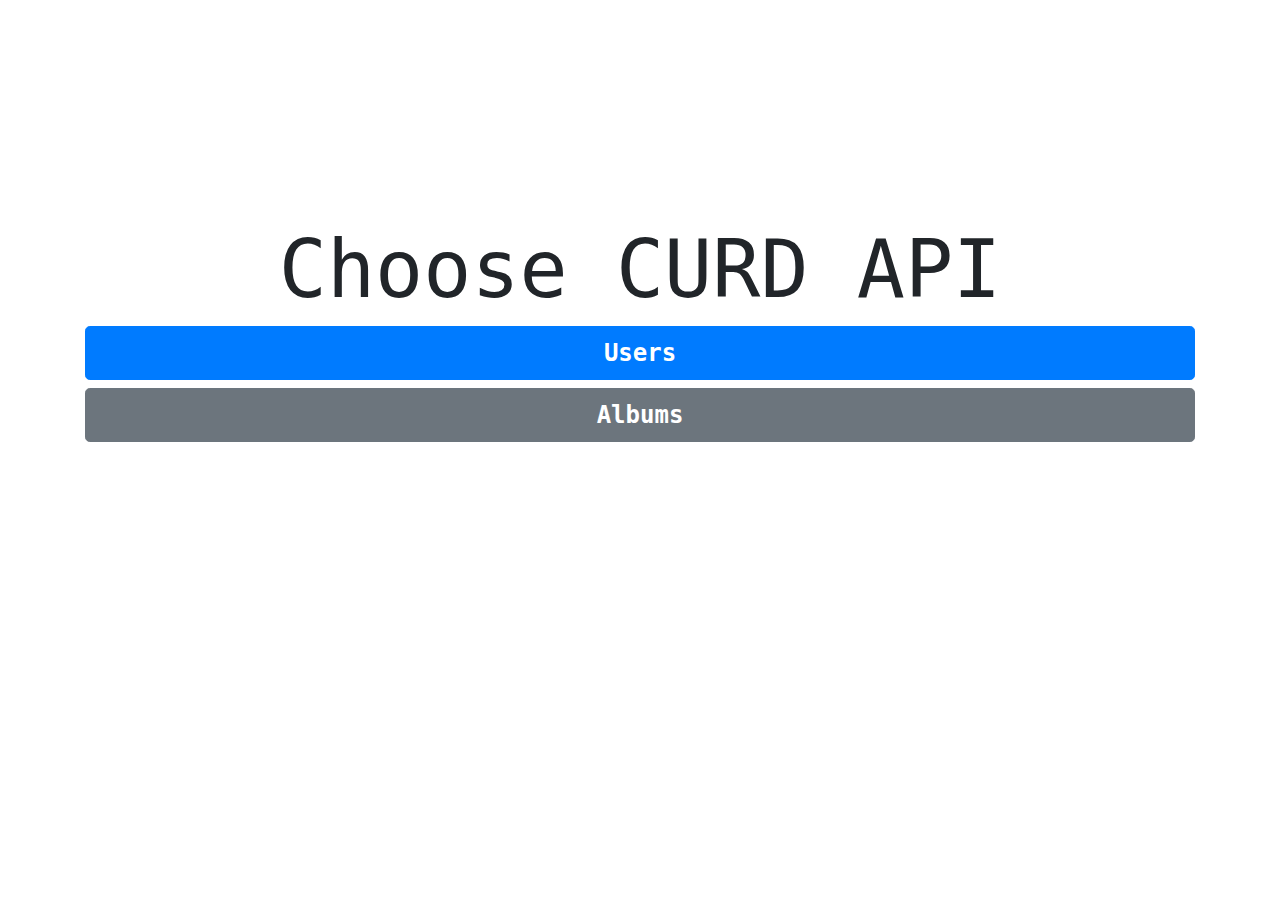
<file: index.html>
<!DOCTYPE html>
<html lang="en">
  <head>
    <script src="bootstrap.min.js"></script>
    <link rel="stylesheet" href="bootstrap.min.css" />
    <link rel="stylesheet" href="./style.css" />
  </head>
  <body class="container">
    <div class="text-center" style="margin-top: 20%">
      <h1 class="title">Choose CURD API</h1>

      <!-- Button trigger modal -->
      <button
        type="button"
        class="btn btn-primary btn-lg btn-block"
        onclick="parent.open('users.html')"
      >
        Users
      </button>
      <button
        type="button"
        class="btn btn-secondary btn-lg btn-block"
        onclick="parent.open('albums.html')"
      >
        Albums
      </button>
    </div>
  </body>
</html>
</file>
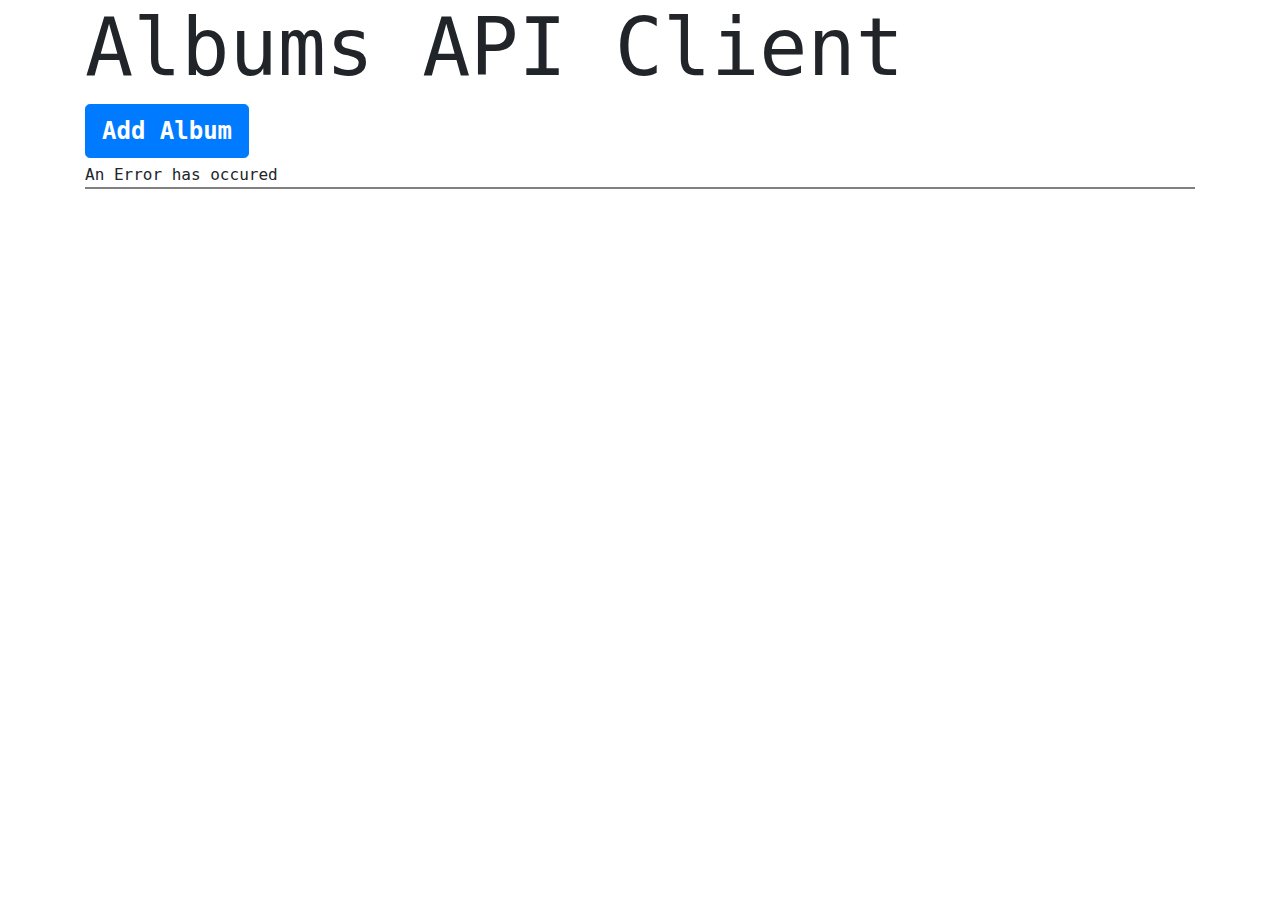
<file: albums.html>
<!DOCTYPE html>
<html lang="en">
  <head>
    <script src="jquery-3.4.1.min.js"></script>
    <script src="popper.min.js"></script>
    <script src="bootstrap.min.js"></script>
    <script src="jqcruda.js"></script>
    <link rel="stylesheet" href="bootstrap.min.css" />
    <link rel="stylesheet" href="jqstyles.css" />
    <link rel="stylesheet" href="./style.css" />
  </head>
  <body class="container">
    <h1 class="title">Albums API Client</h1>

    <!-- Button trigger modal -->
    <button
      type="button"
      class="btn btn-primary btn-lg"
      data-toggle="modal"
      data-target="#addModal"
    >
      Add Album
    </button>

    <!-- Modal -->
    <div
      class="modal fade"
      id="addModal"
      tabindex="-1"
      role="dialog"
      aria-labelledby="modelTitleId"
      aria-hidden="true"
    >
      <div class="modal-dialog" role="document">
        <div class="modal-content">
          <div class="modal-header">
            <h5 class="modal-title">Add New Album</h5>
            <button
              type="button"
              class="close"
              data-dismiss="modal"
              aria-label="Close"
            >
              <span aria-hidden="true">&times;</span>
            </button>
          </div>
          <div class="modal-body">
            <div class="form-group">
              <label for="title">Title</label>
              <input
                type="text"
                class="form-control"
                name="title"
                id="title"
                aria-describedby="titleHelp"
                placeholder="Title of the Album"
              />
              <small id="titleHelp" class="form-text text-muted"
                >Enter Title of the Album</small
              >
            </div>
          </div>
          <div class="modal-footer">
            <button id="addBtn" class="btn btn-info">Add Album</button>
            <button
              type="button"
              class="btn btn-secondary"
              data-dismiss="modal"
            >
              Close
            </button>
          </div>
        </div>
      </div>
    </div>

    <div id="albums">Loading ...</div>
  </body>
</html>
</file>
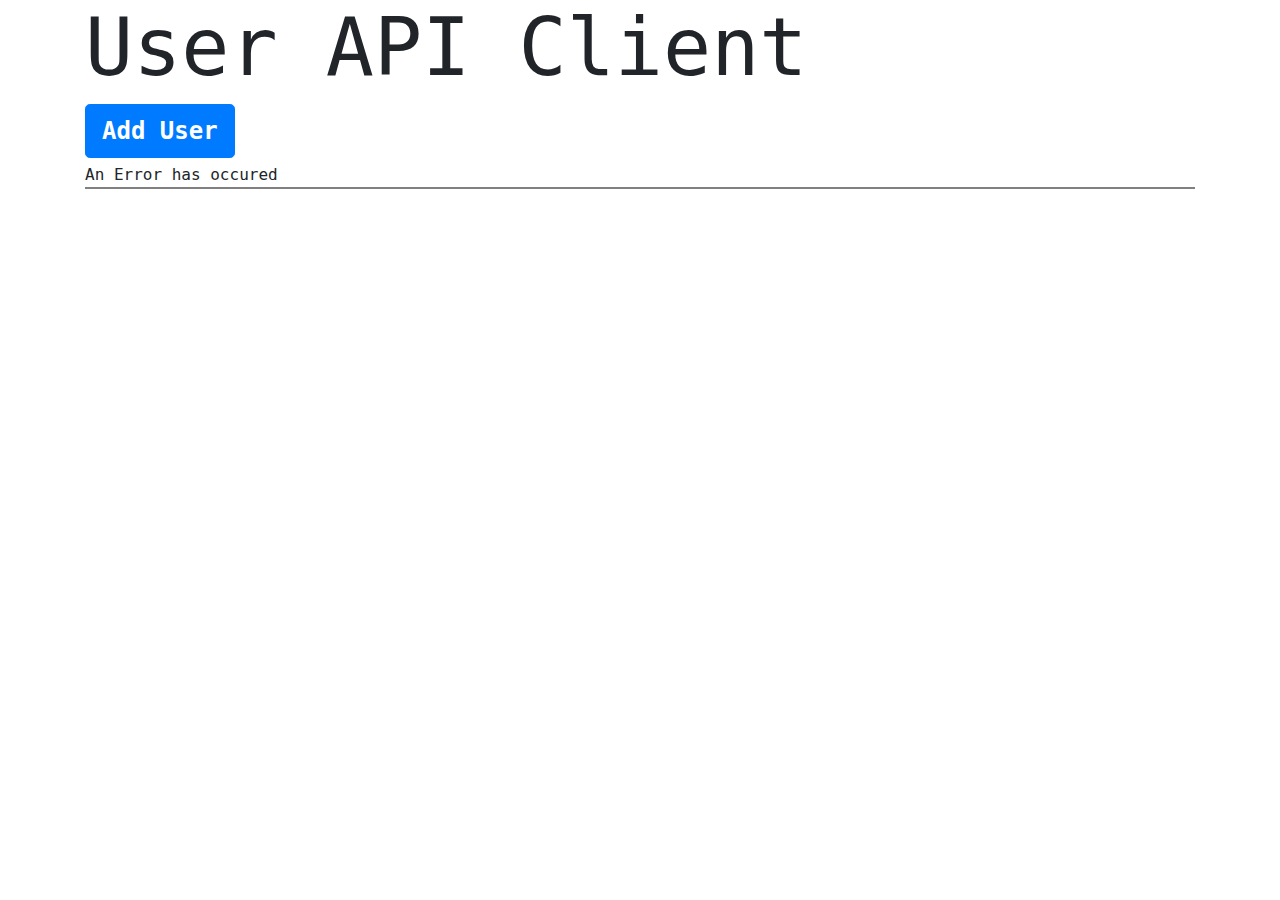
<file: users.html>
<!DOCTYPE html>
<html lang="en">
  <head>
    <script src="jquery-3.4.1.min.js"></script>
    <script src="popper.min.js"></script>
    <script src="bootstrap.min.js"></script>
    <script src="jqcrud.js"></script>
    <link rel="stylesheet" href="bootstrap.min.css" />
    <link rel="stylesheet" href="jqstyles.css" />
    <link rel="stylesheet" href="./style.css" />
  </head>
  <body class="container">
    <h1 class="title">User API Client</h1>

    <!-- Button trigger modal -->
    <button
      type="button"
      class="btn btn-primary btn-lg"
      data-toggle="modal"
      data-target="#addModal"
    >
      Add User
    </button>

    <!-- Modal -->
    <div
      class="modal fade"
      id="addModal"
      tabindex="-1"
      role="dialog"
      aria-labelledby="modelNameId"
      aria-hidden="true"
    >
      <div class="modal-dialog" role="document">
        <div class="modal-content">
          <div class="modal-header">
            <h5 class="modal-title">Add New User</h5>
            <button
              type="button"
              class="close"
              data-dismiss="modal"
              aria-label="Close"
            >
              <span aria-hidden="true">&times;</span>
            </button>
          </div>
          <div class="modal-body">
            <div class="form-group">
              <label for="title">Name</label>
              <input
                type="text"
                class="form-control"
                name="title"
                id="title"
                aria-describedby="nameHelp"
                placeholder="Name of the User"
              />
              <small id="nameHelp" class="form-text text-muted"
                >Enter Name of the User</small
              >
            </div>
            <div class="form-group">
              <label for="body">Email</label>
              <input
                type="email"
                class="form-control"
                name="body"
                id="body"
                aria-describedby="emailHelp"
                placeholder="User Email"
              />
              <small id="emailHelp" class="form-text text-muted"
                >Enter Email</small
              >
            </div>
          </div>
          <div class="modal-footer">
            <button id="addBtn" class="btn btn-info">Add User</button>
            <button
              type="button"
              class="btn btn-secondary"
              data-dismiss="modal"
            >
              Close
            </button>
          </div>
        </div>
      </div>
    </div>

    <div id="users">Loading ...</div>

    <div
      class="modal fade"
      id="updateModal"
      tabindex="-1"
      role="dialog"
      aria-labelledby="modelNameId"
      aria-hidden="true"
    >
      <div class="modal-dialog" role="document">
        <div class="modal-content">
          <div class="modal-header">
            <h5 class="modal-title">Update Record</h5>
            <button
              type="button"
              class="close"
              data-dismiss="modal"
              aria-label="Close"
            >
              <span aria-hidden="true">&times;</span>
            </button>
          </div>
          <div class="modal-body">
            <input type="hidden" id="updateId" /> <br />
            <div class="form-group">
              <label for="updateName">Name</label>
              <input
                type="text"
                class="form-control"
                name="updateName"
                id="updateName"
                placeholder=""
                disabled
              />
            </div>
            <div class="form-group">
              <label for="updateEmail">Email</label>
              <input
                type="email"
                class="form-control"
                name="updateEmail"
                id="updateEmail"
                aria-describedby="updateHelpId"
                placeholder="Enter Email here"
              />
              <small id="updateHelpId" class="form-text text-muted"
                >Enter Email to Update</small
              >
            </div>
          </div>
          <div class="modal-footer">
            <button id="updateSave" class="btn btn-primary">Update</button>
            <button
              type="button"
              class="btn btn-secondary"
              data-dismiss="modal"
            >
              Close
            </button>
          </div>
        </div>
      </div>
    </div>
  </body>
</html>
</file>
<file: style.css>
#users {
  font-family: "Source Code Pro", monospace;
  border-bottom: 2px solid gray;
  margin-bottom: 5px;
}
#albums {
  font-family: "Source Code Pro", monospace;
  border-bottom: 2px solid gray;
  margin-bottom: 5px;
}
.btt {
  float: right;
  margin: 6px;
}

.title {
  font-family: "Source Code Pro", monospace;
  font-size: 5rem;
}
.form-group {
  font-family: "Source Code Pro", monospace;
  padding-left: 3rem;
}
.form-group label {
  font-size: 2rem;
  font-weight: bold;
}
.form-group input {
  width: 25rem;
}
.btn {
  font-family: "Source Code Pro", monospace;
  font-size: 1.5rem;
  font-weight: bold;
  margin-right: 0.5rem;
  margin-bottom: 0.3rem;
}
.modal-title {
  font-family: "Source Code Pro", monospace;
  font-size: 2.2rem;
  font-weight: bold;
}
</file>
<file: jqstyles.css>
.recipe {
  border-bottom: 2px dashed blue;
  margin-bottom: 5px;
}
</file>
